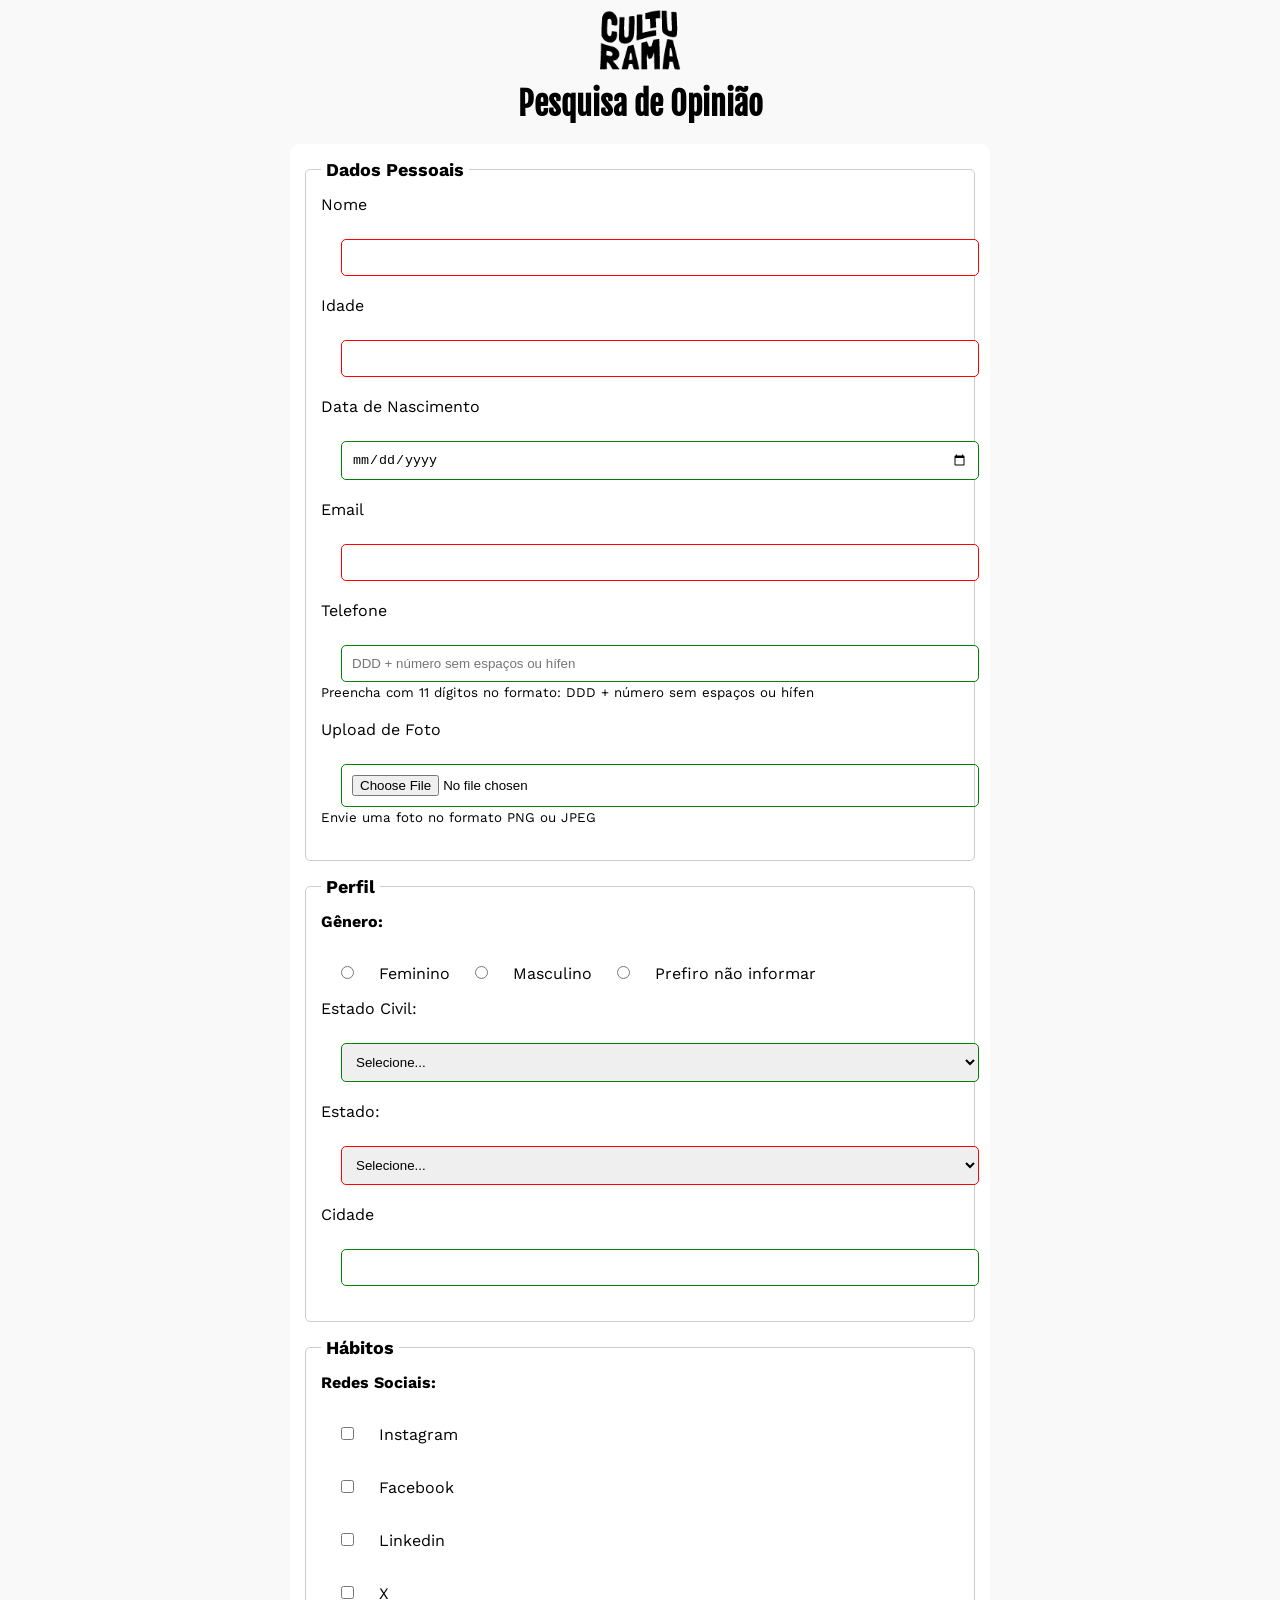
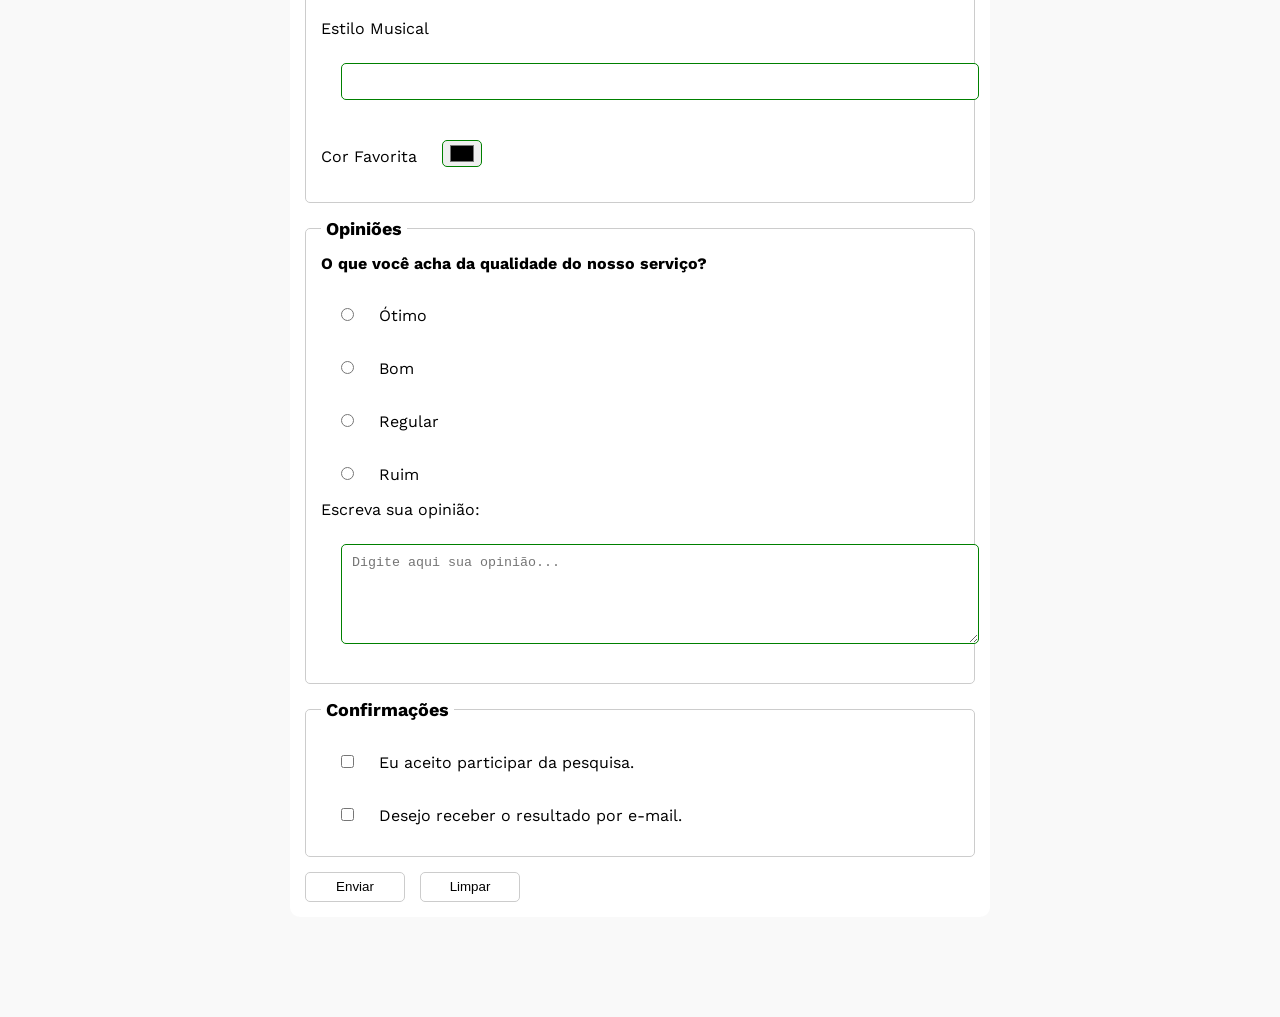
<file: index.html>
<!DOCTYPE html>
<html lang="pt-BR">
<head>
    <meta charset="UTF-8">
    <meta name="viewport" content="width=device-width, initial-scale=1.0">
    <link rel="icon" href="culturama-favico.png">
    <link rel="stylesheet" href="css/style.css">

    <link rel="preconnect" href="https://fonts.googleapis.com">
    <link rel="preconnect" href="https://fonts.gstatic.com" crossorigin>
    <link href="https://fonts.googleapis.com/css2?family=Fjalla+One&family=Work+Sans&display=swap" rel="stylesheet">
    
    <title>Pesquisa Culturama</title>
</head>
<body>
    <main>
        <header>
        <img src="img/logo-culturama.png" alt="logo culturama">
        <h1>Pesquisa de Opinião</h1>
    </header>
    <section>
        <form action="sucesso.html" method="get">
             <fieldset>
                <legend>Dados Pessoais</legend>

                <label for="name">Nome</label>
                <input id="name" type="text" name="userName" required>
                <br>
                <label for="age">Idade</label>
                <input id="age" type="number" name="userAge" min="12" max="100" required>
                <br>
                <label for="birthDate">Data de Nascimento</label>
                <input id="birthDate" type="date" name="userBirthDate">
                <br>
                <label for="email">Email</label>
                <input id="email" type="email" name="userEmail" required>
                <br>
                <label for="phoneNumber">Telefone</label>
                <input id="phoneNumber" type="tel" name="userPhoneNumber" pattern="[0-9]{11}" placeholder="DDD + número sem espaços ou hífen" aria-describedby="phoneHelp">
                <small id="phoneHelp">Preencha com 11 dígitos no formato: DDD + número sem espaços ou hífen</small>
                <br>
                <label for="image">Upload de Foto</label>
                <input id="image" type="file" accept="image/*" name="userImage" aria-describedby="imageHelp">
                <small id="imageHelp">Envie uma foto no formato PNG ou JPEG</small>
                <br>
            </fieldset> 

            <fieldset>
                <legend>Perfil</legend>

                <p>Gênero:</p>
                <input id="fem" type="radio" name="userGender" value="Feminino">
                <label for="fem">Feminino</label>
                <input id="masc" type="radio" name="userGender" value="Masculino">
                <label for="masc">Masculino</label>
                <input id="notInformed" type="radio" name="userGender" value="notInformed">
                <label for="notInformed">Prefiro não informar</label>
                <br>

                <label for="maritalStatus">Estado Civil:</label>
                <select id="maritalStatus" name="userMaritalStatus">
                    <option value="notInformed">Selecione...</option>
                    <option value="casado">Casado</option>
                    <option value="solteiro">Solteiro</option>
                    <option value="divorciado">Divorciado</option>
                    <option value="uniaoEstavel">União Estável</option>
                    <option value="viuvo">Viúvo</option>
                </select>
                <br>

                <label for="state">Estado:</label>
                <select id="state" name="userState" required>
                    <option value="" disabled selected>Selecione...</option>
                    <option value="AC">Acre</option>
                    <option value="AL">Alagoas</option>
                    <option value="AP">Amapá</option>
                    <option value="AM">Amazonas</option>
                    <option value="BA">Bahia</option>
                    <option value="CE">Ceará</option>
                    <option value="DF">Distrito Federal</option>
                    <option value="ES">Espirito Santo</option>
                    <option value="GO">Goiás</option>
                    <option value="MA">Maranhão</option>
                    <option value="MS">Mato Grosso do Sul</option>
                    <option value="MT">Mato Grosso</option>
                    <option value="MG">Minas Gerais</option>
                    <option value="PA">Pará</option>
                    <option value="PB">Paraíba</option>
                    <option value="PR">Paraná</option>
                    <option value="PE">Pernambuco</option>
                    <option value="PI">Piauí</option>
                    <option value="RJ">Rio de Janeiro</option>
                    <option value="RN">Rio Grande do Norte</option>
                    <option value="RS">Rio Grande do Sul</option>
                    <option value="RO">Rondônia</option>
                    <option value="RR">Roraima</option>
                    <option value="SC">Santa Catarina</option>
                    <option value="SP">São Paulo</option>
                    <option value="SE">Sergipe</option>
                    <option value="TO">Tocantins</option>
                </select>
                <br>

                <label for="city">Cidade</label>
                <input id="city" type="text" name="userCity">            
            </fieldset>
            
            <fieldset>
                <legend>Hábitos</legend>

                <p>Redes Sociais:</p>
                <input id="instagram" type="checkbox" name="social" value="instagram">
                <label for="instagram">Instagram</label>
                <br>
                <input id="facebook" type="checkbox" name="social" value="facebook">
                <label for="facebook">Facebook</label>
                <br>
                <input id="linkedin" type="checkbox" name="social" value="linkedin">
                <label for="linkedin">Linkedin</label>
                <br>
                <input id="X" type="checkbox" name="social" value="X">
                <label for="X">X</label>
                <br>
                <label for="musicStyle">Estilo Musical</label>
                <input list="styleTypes" id="musicStyle" name="userMusicStyle" type="text">
                <datalist id="styleTypes">
                    <option value="Rock">
                    <option value="Pop">
                    <option value="Samba">
                    <option value="Sertanejo">
                </datalist>
                <br>
                <label for="favoriteColor">Cor Favorita</label>
                <input type="color" name="userFavoriteColor" id="favoriteColor">
            </fieldset>

            <fieldset>
                <legend>Opiniões</legend>

                <p>O que você acha da qualidade do nosso serviço?</p>
                <input id="otimo" type="radio" name="userServiceOpinion" value="otimo">
                <label for="otimo">Ótimo</label>
                <br>
                <input id="bom" type="radio" name="userServiceOpinion" value="bom">
                <label for="bom">Bom</label>
                <br>
                <input id="regular" type="radio" name="userServiceOpinion" value="regular">
                <label for="regular">Regular</label>
                <br>
                <input id="ruim" type="radio" name="userServiceOpinion" value="ruim">
                <label for="ruim">Ruim</label>
                </select>
                <br>
                <label for="comment">Escreva sua opinião:</label>
                <textarea name="userComment" id="comment" placeholder="Digite aqui sua opinião..."></textarea>
            </fieldset>

            <fieldset>
                <legend>Confirmações</legend>

                <input type="checkbox" name="userLgpd" id="userLgpdTerm" value="accepted" required>
                <label for="userLgpdTerm">Eu aceito participar da pesquisa.</label>
                <br>
                <input type="checkbox" name="userGetResult" id="getResult" value="accepted">
                <label for="getResult">Desejo receber o resultado por e-mail.</label>
            </fieldset>

            <button type="submit" aria-label="Enviar dados do formulário">Enviar</button> 
            <button type="reset" aria-label="Limpar dados do formulário">Limpar</button> 
        </form>
    </section>
    </main>
    
    
</body>
</html>
</file>
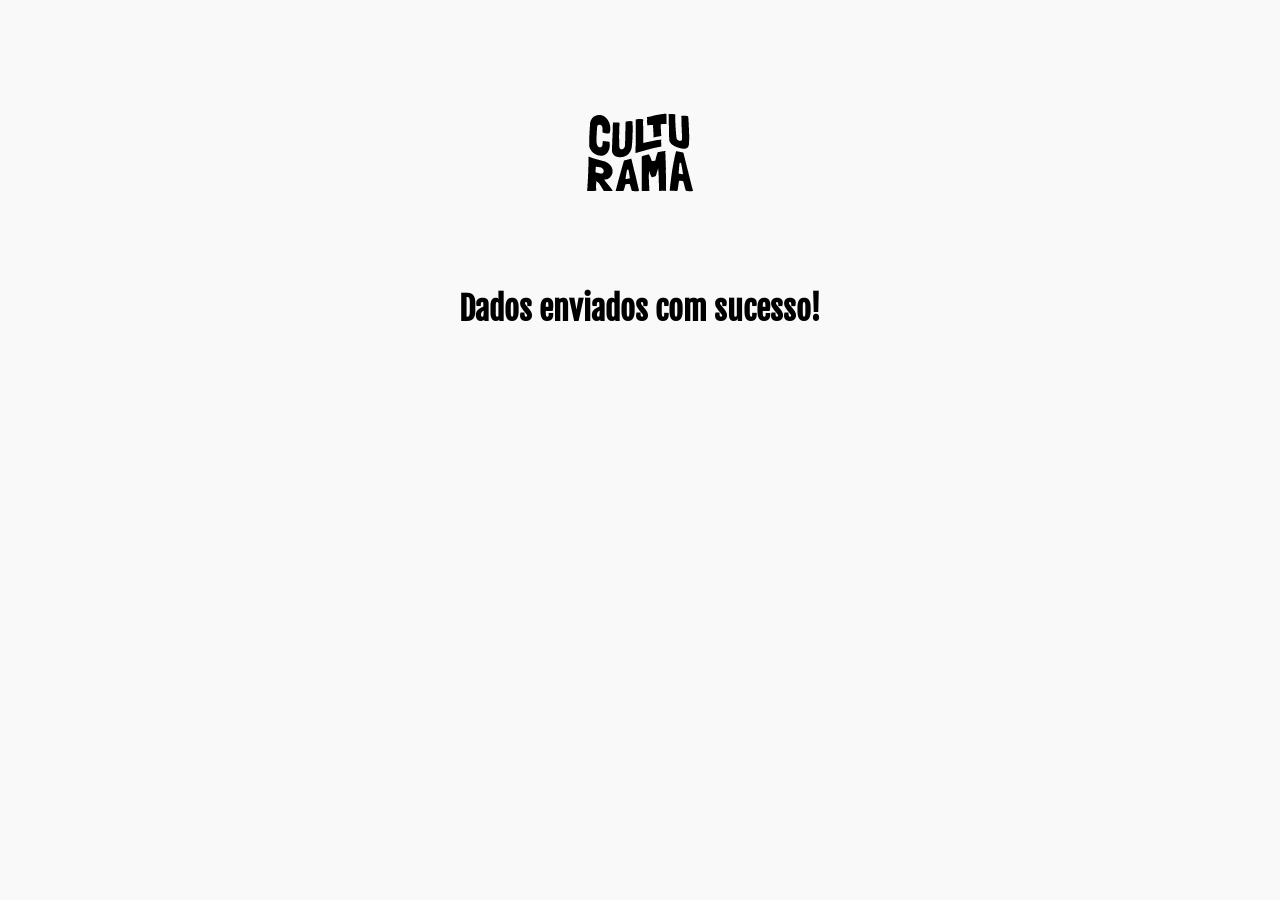
<file: sucesso.html>
<!DOCTYPE html>
<html lang="pt-BR">
<head>
    <meta charset="UTF-8">
    <meta name="viewport" content="width=device-width, initial-scale=1.0">
    <link rel="icon" href="culturama-favico.png">
    <link rel="stylesheet" href="css/sucesso.css">

    <link rel="preconnect" href="https://fonts.googleapis.com">
    <link rel="preconnect" href="https://fonts.gstatic.com" crossorigin>
    <link href="https://fonts.googleapis.com/css2?family=Fjalla+One&family=Work+Sans&display=swap" rel="stylesheet">
    
    <title>Sucesso!</title>
</head>
<body>
    <img src="img/logo-culturama.png" alt="logo culturama">
    <h1 role="alert">Dados enviados com sucesso!</h1>
</body>
</html>
</file>
<file: css/style.css>
* {
    margin: 0;
    padding: 0;
    box-sizing: border-box;
}

body{
    background-color: #f9f9f9;
    font-family: "Work Sans", sans-serif;
}

main{
    width: 100%;
    max-width: 700px;
    margin: 0 auto;
}

header{
    text-align: center;
    margin-bottom: 20px;
}

img{
    width: 100px;
}

h1{
    font-family: "Fjalla One", sans-serif;
}

form{
    background-color: #ffffff;
    padding: 15px;
    border-radius: 10px;
    margin-bottom: 100px;
}

fieldset{
    padding: 15px;
    border: 1px solid #cccccc;
    border-radius: 5px;
    margin-bottom: 15px;
}

legend{
    font-weight: bold;
    font-size: 18px;
    padding: 0 5px;
}

label{
    display: inline-block;
    margin-bottom: 5px;
}

input[type="tel"],
input[type="file"]{
    margin-bottom: 0;
}

small{
    display: inline-block;
    margin-bottom: 20px;
}

p{
    margin-bottom: 15px;
    font-weight: bold;
}

input, select, textarea{
    width: 100%;
    padding: 10px;
    margin: 20px;
    border: 1px solid #cccccc;
    border-radius: 5px;
}

textarea{
    min-height: 100px;
}

input[type="radio"],
input[type="checkbox"]{
    width: auto;
}

input[type="color"]{
    width: 40px;
    padding: 0 5px;
}

input:invalid,
select:invalid,
textarea:invalid{
    border-color: red;
}

input:valid,
select:valid,
textarea:valid{
    border-color: green;
}

button{
    width: 100px;
    height: 30px;
    margin-right: 10px;
    background-color: #ffffff;
    border: 1px solid #cccccc;
    border-radius: 5px;
    cursor: pointer;
}

button[type="submit"]:hover{
    background-color: green;
    color: #ffffff;
}

button[type="reset"]:hover{
    background-color: orangered;
    color: #ffffff;
}
</file>
<file: css/sucesso.css>
* {
    margin: 0;
    padding: 0;
    box-sizing: border-box;
}

body{
    background-color: #f9f9f9;
    text-align: center;
}

img{
    margin-top: 100px;
    margin-bottom: 40px;
}

h1{
    font-family: "Fjalla One", sans-serif;
    padding: 40px;
}
</file>
